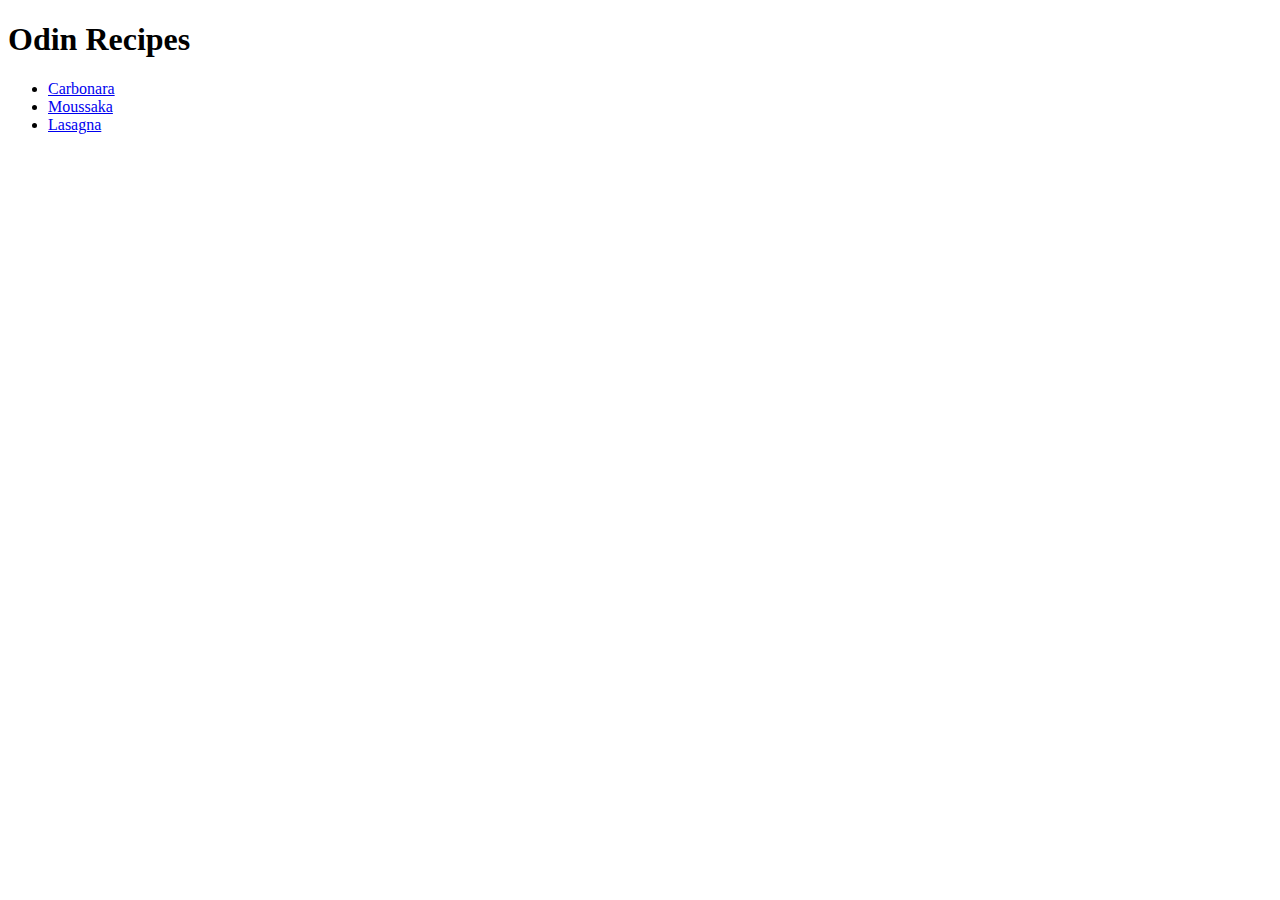
<file: index.html>
<!DOCTYPE html>
<html lang="en">
<head>
    <meta charset="UTF-8">
    <meta http-equiv="X-UA-Compatible" content="IE=edge">
    <meta name="viewport" content="width=device-width, initial-scale=1.0">
    <title>Odin Recipes - Index</title>
</head>
<body>
        <h1>Odin Recipes</h1>
        <ul>
            <li><a href="../odin-recipes/recipes/carbonara.html">Carbonara</a></li>
            <li><a href="../odin-recipes/recipes/moussaka.html">Moussaka</a></li>
            <li><a href="../odin-recipes/recipes/lasagna.html">Lasagna</a></li>
        </ul>     
</body>
</html>
</file>
